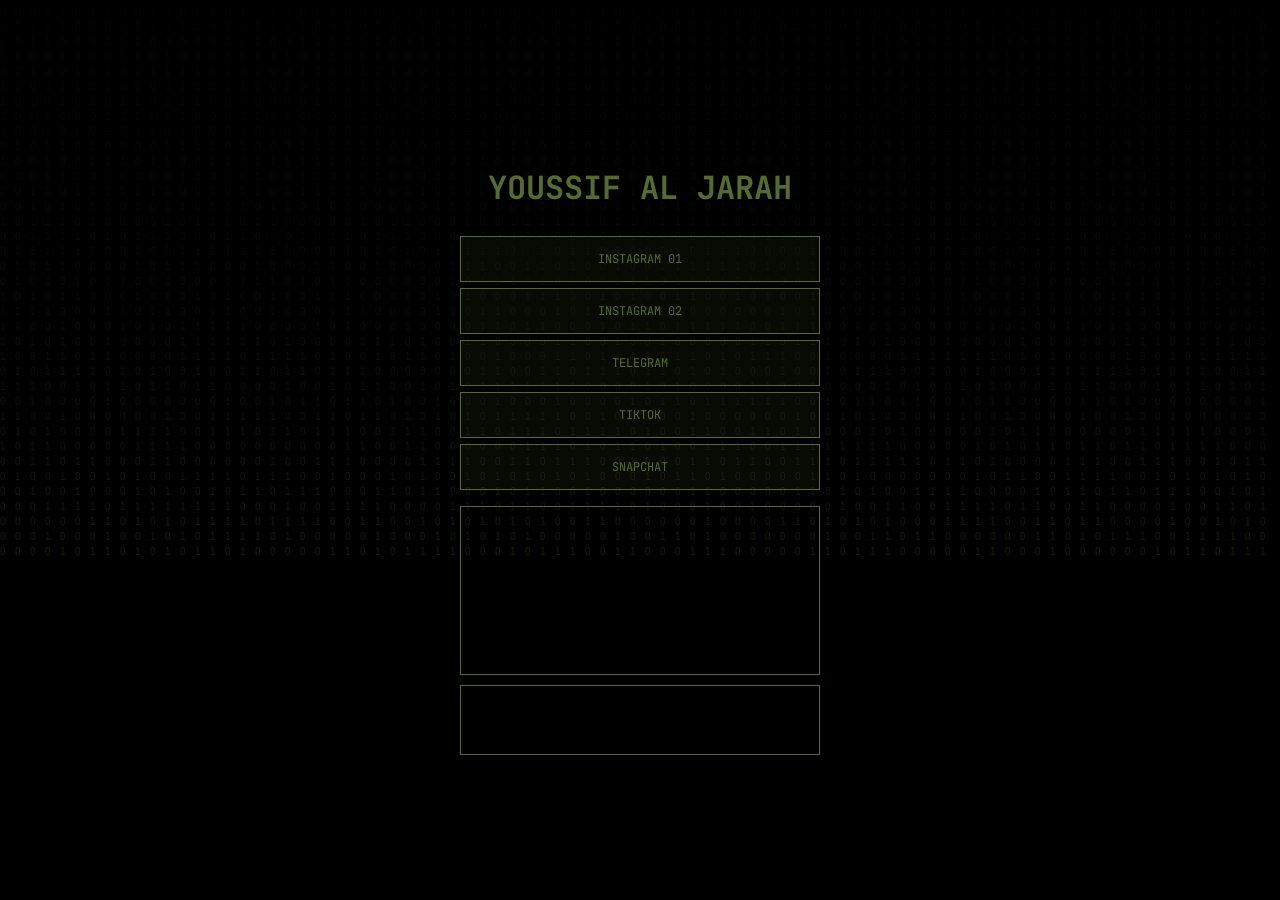
<file: index.html>
<!DOCTYPE html>
<html lang="ar">
<head>
    <meta charset="UTF-8">
    <meta name="viewport" content="width=device-width, initial-scale=1.0, maximum-scale=1.0, user-scalable=no">
    <title>Youssif Al Jarah OS</title>
    <link href="https://fonts.googleapis.com/css2?family=Orbitron:wght@400;700&family=JetBrains+Mono&display=swap" rel="stylesheet">
    <link rel="stylesheet" href="style.css">
</head>
<body>
    <div id="loader-wrapper">
        <div class="loader-content">
            <div class="loader-title">BOOTING AL_JARAH_OS...</div>
            <div class="progress-bar-bg"><div id="progress-bar"></div></div>
            <div id="load-pc">0%</div>
        </div>
    </div>

    <canvas id="matrix-canvas"></canvas>

    <main class="container">
        <h1 class="glitch" data-text="YOUSSIF AL JARAH">YOUSSIF AL JARAH</h1>
        
        <div class="links">
            <a href="https://www.instagram.com/qj1ik" class="btn">INSTAGRAM 01</a>
            <a href="https://www.instagram.com/usgo" class="btn">INSTAGRAM 02</a>
            <a href="https://t.me/WILLIAM_115" class="btn">TELEGRAM</a>
            <a href="https://www.tiktok.com/@3.ysf" class="btn">TIKTOK</a>
            <a href="https://www.snapchat.com/add/yousef-link" class="btn">SNAPCHAT</a>
        </div>

        <div class="radio-section">
            <iframe src="https://open.spotify.com/embed/playlist/37i9dQZF1DXcBWIGvPBcmT" width="100%" height="152" frameBorder="0" allow="autoplay; clipboard-write; encrypted-media; fullscreen; picture-in-picture"></iframe>
        </div>

        <div class="terminal">
            <div id="term-body"></div>
        </div>
    </main>
    <script src="script.js"></script>
</body>
</html>
</file>
<file: style.css>
:root { --main: #556b2f; }
* { box-sizing: border-box; }
body { background: #000; color: var(--main); font-family: 'JetBrains Mono', monospace; margin: 0; overflow: hidden; touch-action: manipulation; }

#loader-wrapper { position: fixed; inset: 0; background: #000; z-index: 10000; display: flex; flex-direction: column; justify-content: center; align-items: center; }
.progress-bar-bg { width: 200px; height: 2px; background: rgba(85,107,47,0.2); margin: 15px 0; }
#progress-bar { width: 0%; height: 100%; background: var(--main); box-shadow: 0 0 15px var(--main); }

#matrix-canvas { position: fixed; inset: 0; z-index: -1; opacity: 0.3; }

.container { max-width: 400px; margin: 0 auto; padding: 20px; text-align: center; height: 100vh; display: flex; flex-direction: column; justify-content: center; }
.btn { display: block; padding: 14px; border: 1px solid var(--main); margin: 6px 0; text-decoration: none; color: var(--main); background: rgba(85,107,47,0.1); font-size: 12px; }
.btn:hover { background: var(--main); color: #000; box-shadow: 0 0 15px var(--main); }

.radio-section { margin-top: 10px; border: 1px solid var(--main); padding: 5px; }
.terminal { width: 100%; height: 70px; background: rgba(0,0,0,0.8); border: 1px solid var(--main); margin-top: 10px; padding: 10px; font-size: 9px; text-align: left; overflow: hidden; }
</file>
